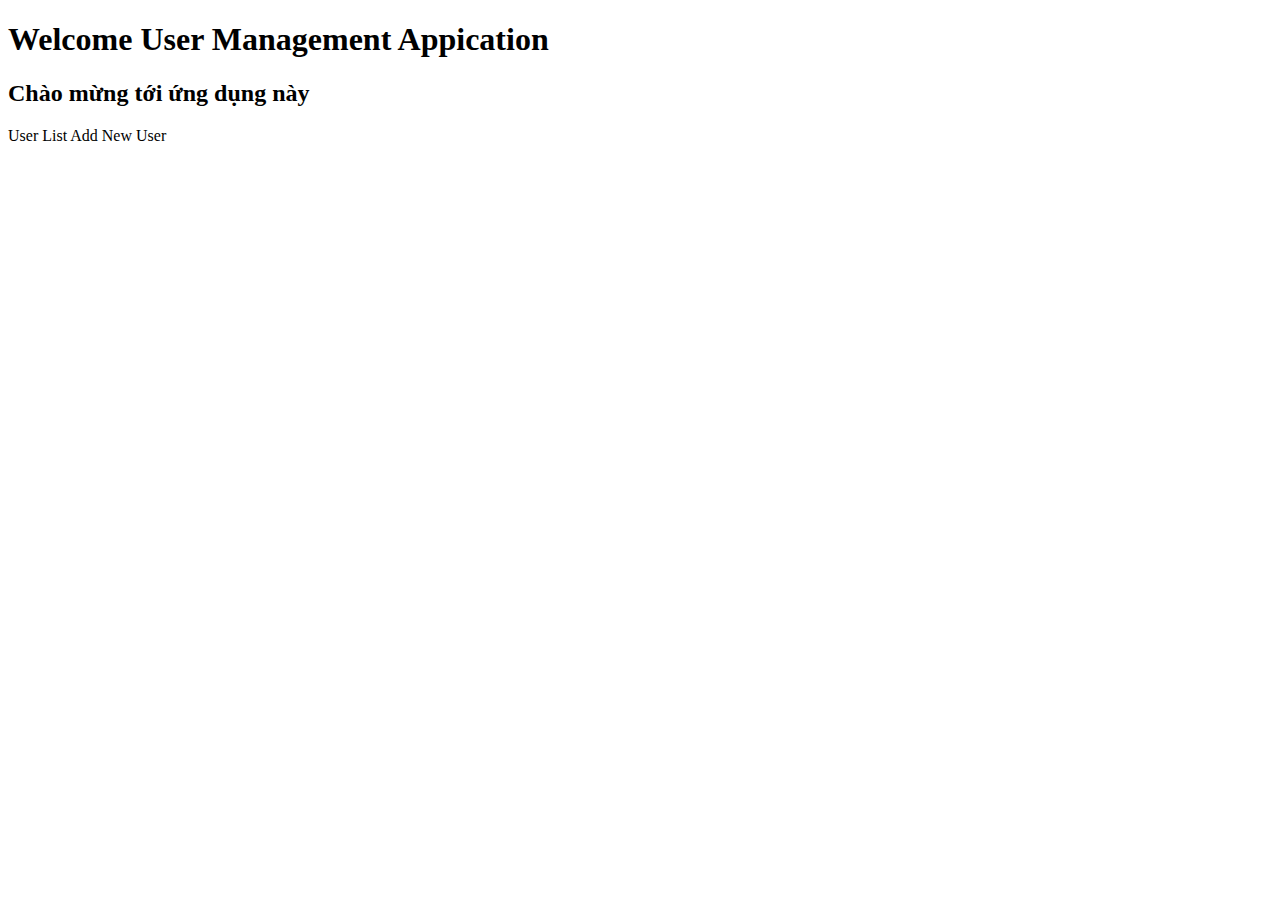
<file: src/main/webapp/WEB-INF/templates/index.html>
<!DOCTYPE html>
<html xmlns:th="http://www.thymeleaf.org">
<head>
  <meta charset="UTF-8"/>
  <meta http-equiv="Content-Type" content="text/html; charset=utf-8">
<title th:text="${title}">TITLE</title>
<link rel="stylesheet" type="text/css" th:href="@{/css/style.css}"/>
</head>
<body>
  <h1>Welcome User Management Appication</h1>
  <h2>Chào mừng tới ứng dụng này</h2>
  <a th:href="@{/users}">User List</a>
  <a th:href="@{/users/add}">Add New User</a>
</body>
</html>
</file>
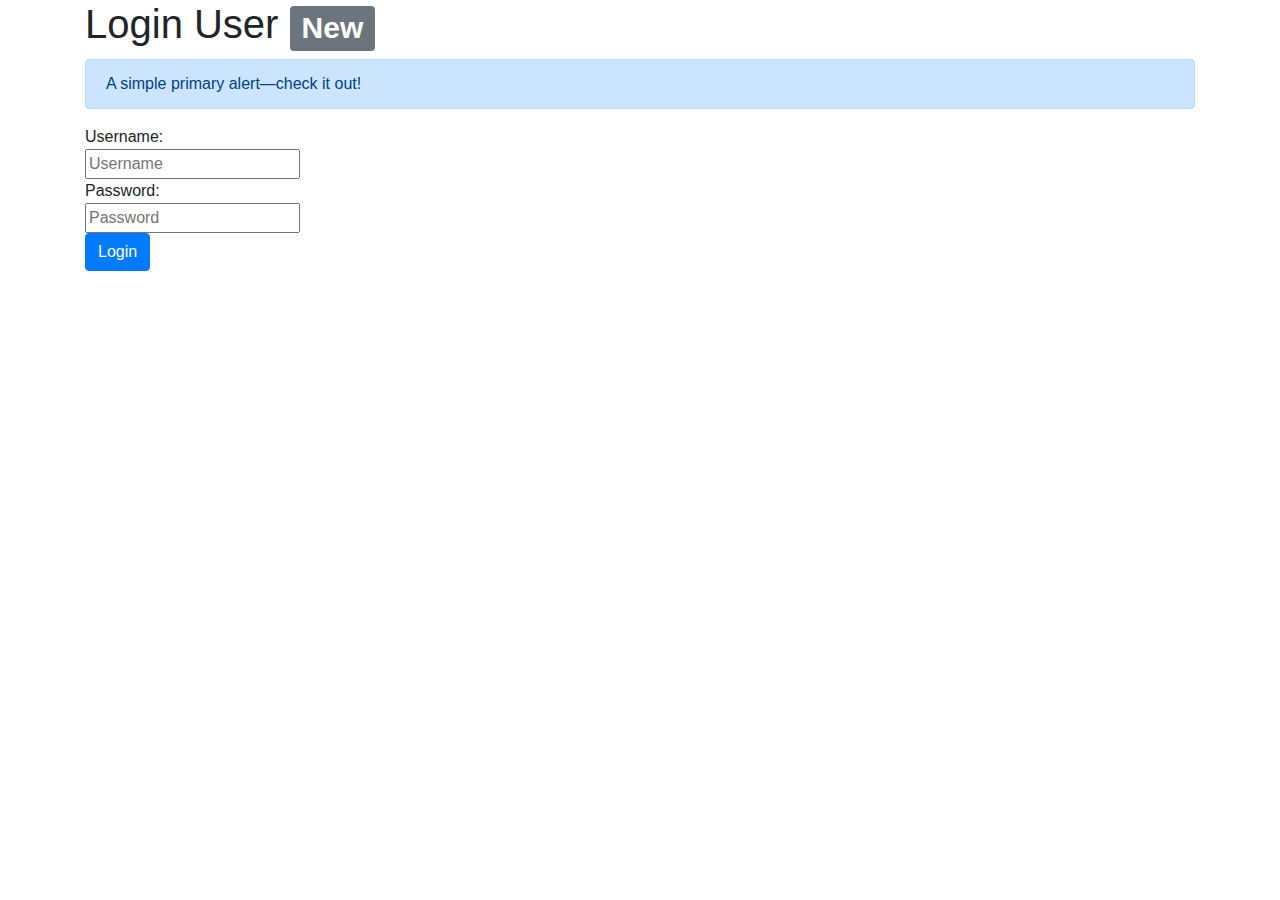
<file: src/main/webapp/WEB-INF/templates/login.html>
<!DOCTYPE html>
<html lang="en" xmlns:th="http://www.thymeleaf.org">
<head>
    <meta charset="UTF-8">
    <title th:text="${title}">TITLE</title>
    <link rel="stylesheet" type="text/css" th:href="@{/css/style.css}"/>
    <link rel="stylesheet" href="https://stackpath.bootstrapcdn.com/bootstrap/4.3.1/css/bootstrap.min.css" integrity="sha384-ggOyR0iXCbMQv3Xipma34MD+dH/1fQ784/j6cY/iJTQUOhcWr7x9JvoRxT2MZw1T" crossorigin="anonymous">
    <script src="https://stackpath.bootstrapcdn.com/bootstrap/4.3.1/js/bootstrap.min.js" integrity="sha384-JjSmVgyd0p3pXB1rRibZUAYoIIy6OrQ6VrjIEaFf/nJGzIxFDsf4x0xIM+B07jRM" crossorigin="anonymous"></script>
</head>
<body>

    <div class="container">
        <h1>Login User <span class="badge badge-secondary">New</span></h1>
        <form action="#" th:action="@{/login}" method="post" th:object="${loginRequest}">
            <div th:if="${messsage} != null" class="alert alert-primary" role="alert">
                A simple primary alert—check it out!
            </div>
            <div>Username:</div>
            <div><input type="text" placeholder="Username" th:field="*{username}"></div>
            <div>Password:</div>
            <div><input type="text" placeholder="Password" th:field="*{password}"></div>
            <div><button type="submit" class="btn btn-primary">Login</button></div>
        </form>

    </div>


</body>
</html>
</file>
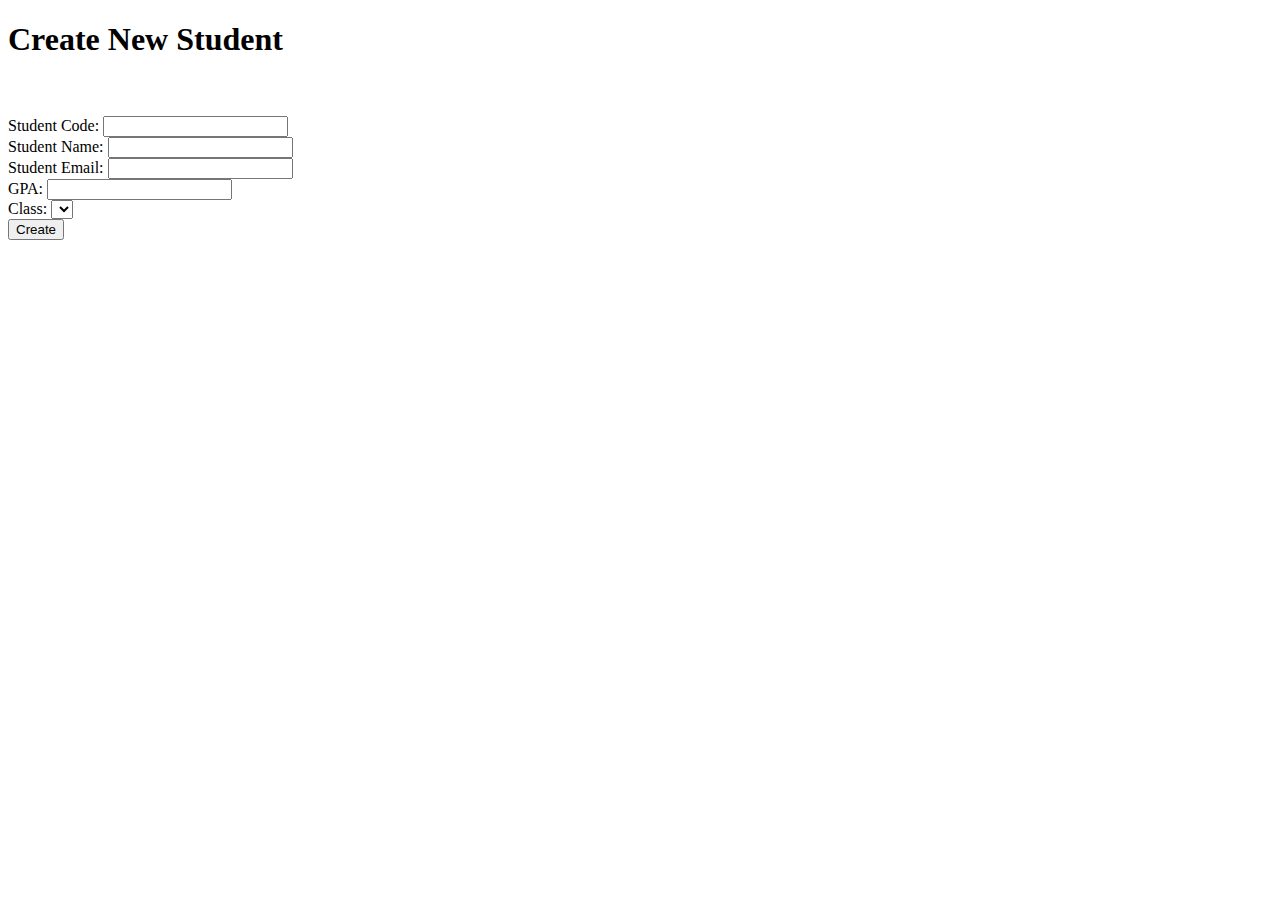
<file: src/main/webapp/WEB-INF/templates/student/add.html>
<!DOCTYPE html>
<html xmlns:th="http://www.thymeleaf.org">
<head>
<meta charset="UTF-8"/>
<title>Student Management Appication</title>
<link rel="stylesheet" type="text/css" th:href="@{/css/style.css}"/>
</head>
<body>
  <h1>Create New Student</h1>
  <br/>
  <br/>
  <div>
    <div th:if="${errorMessage}" th:utext="${errorMessage}" style="color:red;font-style:italic;"></div>
    <form method="post" th:action="@{/student/add}" th:object="${studentForm}">
      <div>Student Code: <input type="text" th:field="*{code}"/></div>
      <div>Student Name: <input type="text" th:field="*{name}"/></div>
      <div>Student Email: <input type="text" th:field="*{email}"/></div>
      <div>GPA: <input type="text" th:field="*{gpa}"/></div>
      <div>Class: 
        <select th:field="*{clazzId}">
          <option th:each="clazz : ${classList}" th:value="${clazz.id}" th:utext="${clazz.name}"></option>
        </select>
      </div>
      <div><input type="submit" value="Create" /></div>
    </form>
  </div>
</body>
</html>
</file>
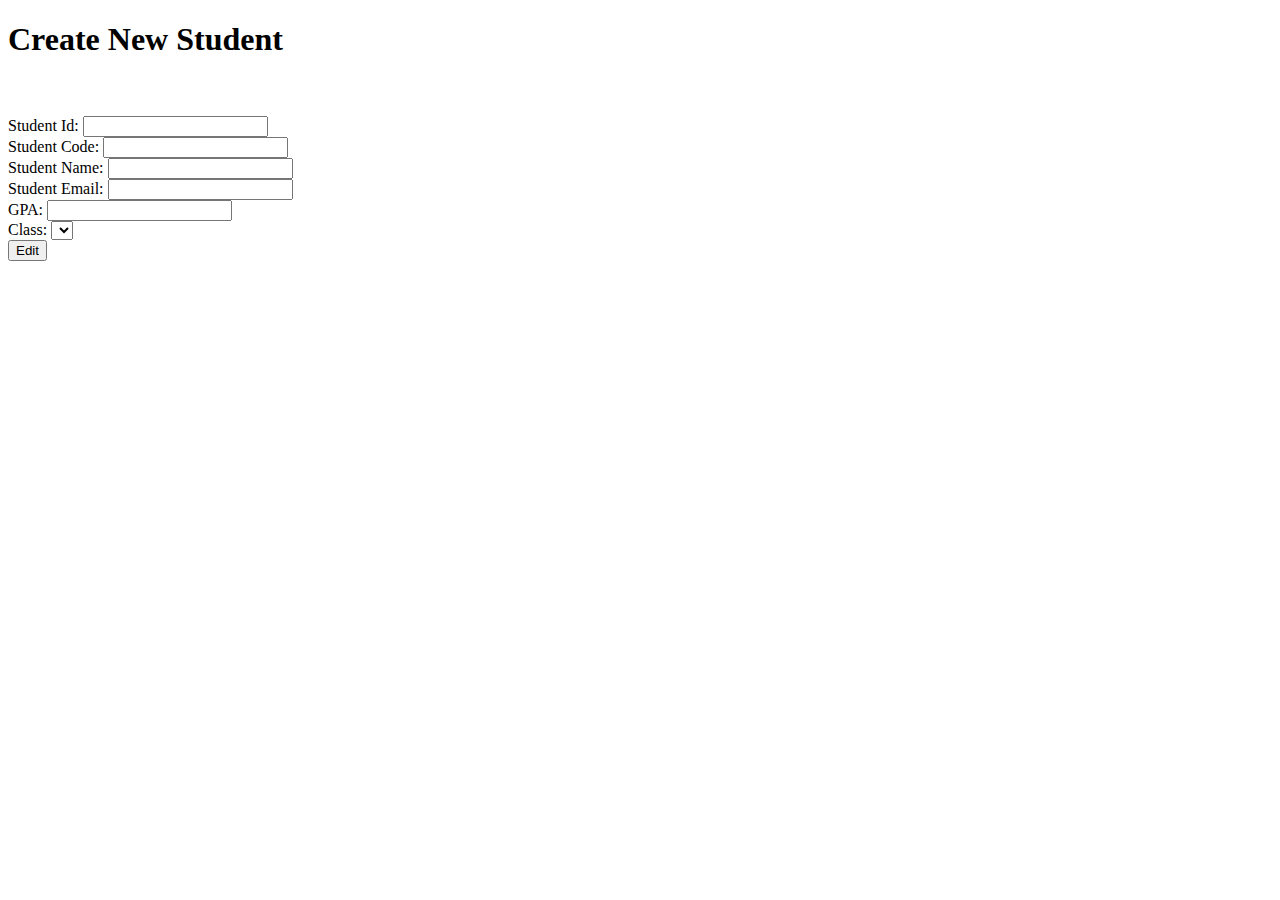
<file: src/main/webapp/WEB-INF/templates/student/edit.html>
<!DOCTYPE html>
<html xmlns:th="http://www.thymeleaf.org">
<head>
<meta charset="UTF-8"/>
<title>Student Management Appication</title>
<link rel="stylesheet" type="text/css" th:href="@{/css/style.css}"/>
</head>
<body>
  <h1>Create New Student</h1>
  <br/>
  <br/>
  <div>
    <div th:if="${errorMessage}" th:utext="${errorMessage}" style="color:red;font-style:italic;"></div>
    <form method="post" th:action="@{/student/edit}" th:object="${studentForm}">
      <div>Student Id: <input type="text" th:field="*{id}"/></div>
      <div>Student Code: <input type="text" th:field="*{code}"/></div>
      <div>Student Name: <input type="text" th:field="*{name}"/></div>
      <div>Student Email: <input type="text" th:field="*{email}"/></div>
      <div>GPA: <input type="text" th:field="*{gpa}"/></div>
      <div>Class: 
        <select th:field="*{clazzId}">
          <option th:each="clazz : ${classList}" th:value="${clazz.id}" th:utext="${clazz.name}"></option>
        </select>
      </div>
      <div><input type="submit" value="Edit" /></div>
    </form>
  </div>
</body>
</html>
</file>
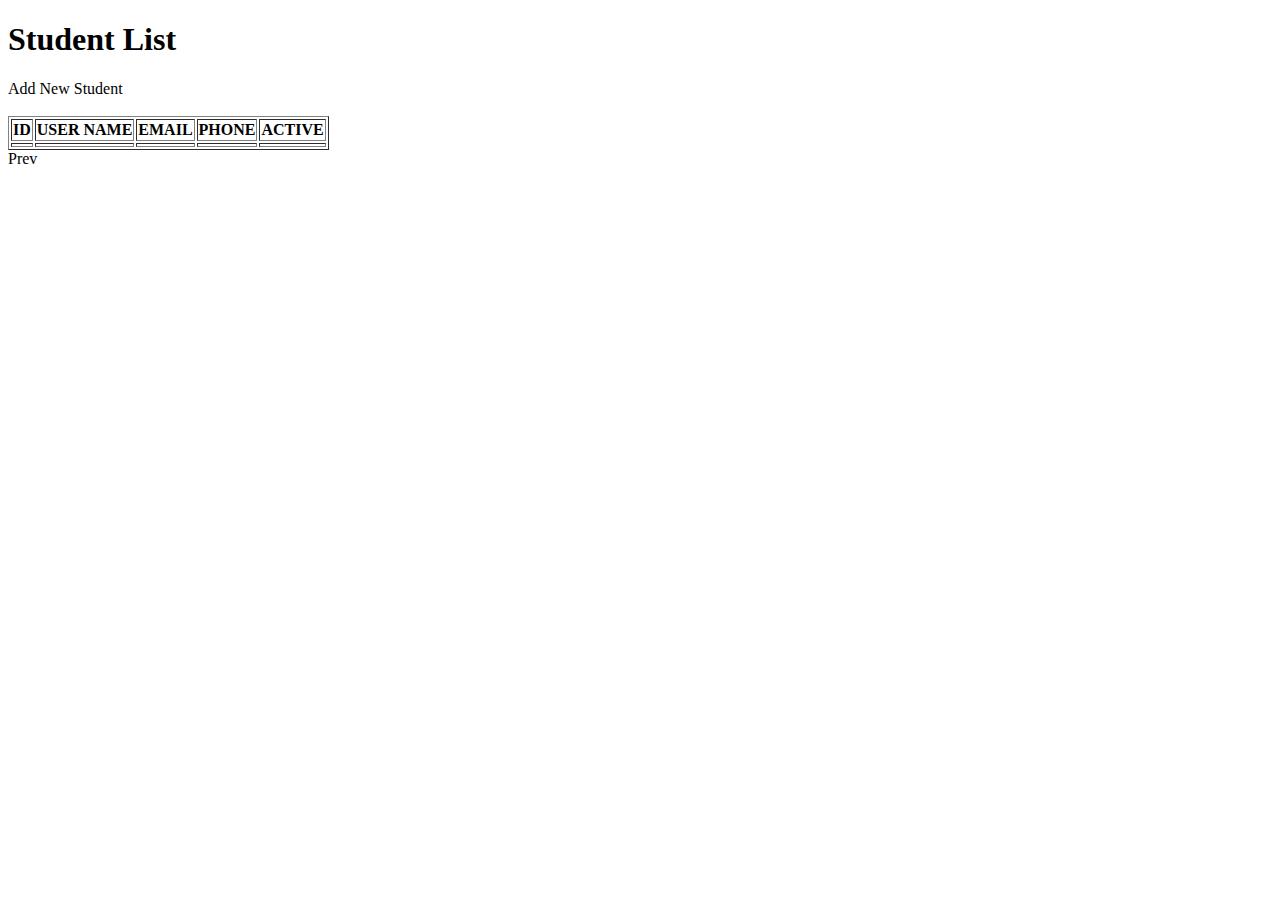
<file: src/main/webapp/WEB-INF/templates/user/list.html>
<!DOCTYPE html>
<html xmlns:th="http://www.thymeleaf.org">
<head>
<meta charset="UTF-8"/>
<title>Student Management Appication</title>
<link rel="stylesheet" type="text/css" th:href="@{/css/style.css}"/>
</head>
<body>
  <h1>Student List</h1>
  <a th:href="@{/student/add}">Add New Student</a>
  <br/>
  <br/>
  <div>
    <table border="1">
      <thead>
        <th>ID</th>
        <th>USER NAME</th>
        <th>EMAIL</th>
        <th>PHONE</th>
        <th>ACTIVE</th>
      </thead>
      <tbody>
        <tr th:each="user : ${studentList}">
          <td><a th:href="@{/student/edit/{studentId}(studentId=${user.id})}" th:text="${user.id}"></a></td>
          <td th:utext="${user.username}"></td>
          <td th:utext="${user.email}"></td>
          <td th:utext="${user.phone}"></td>
          <td th:utext="${user.active}"></td>
        </tr>
      </tbody>
    </table>
  </div>
  <div>
  <a th:href="@{/users/add}">Prev</a>
  </div>
</body>
</html>
</file>
